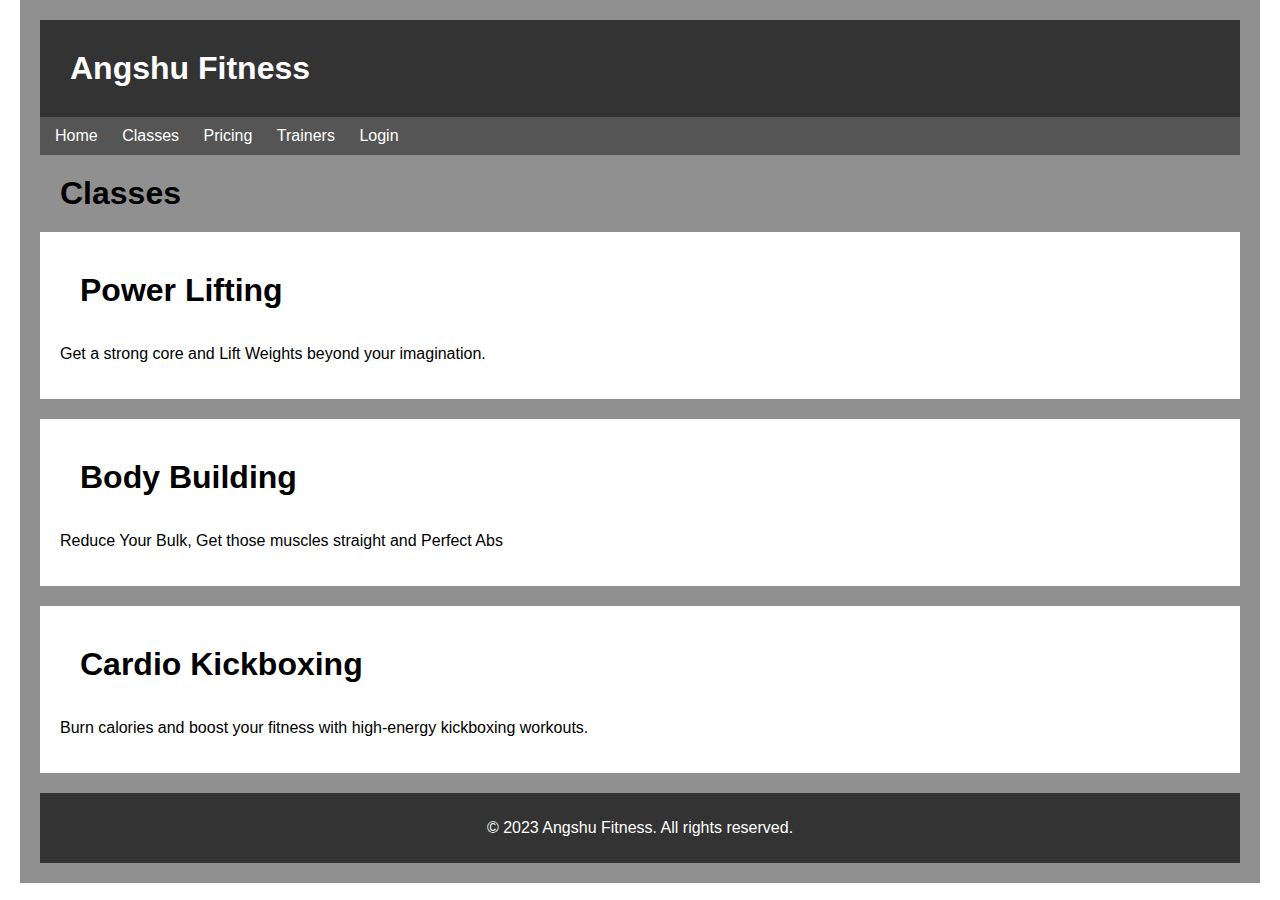
<file: public/classes.html>
<!DOCTYPE html>
<html>
<head>
    <title>Angshu Fitness - Classes</title>
    <link rel="stylesheet" type="text/css" href="styles.css">
    <script src="script.js"></script>
</head>
<body>
    <div class="container">
        <header>
            <h1>Angshu Fitness</h1>
        </header>
        <nav>
            <ul>
                <li><a href="..\index.html">Home</a></li>
                <li><a href=".\classes.html">Classes</a></li>
                <li><a href=".\pricing.html">Pricing</a></li>
                <li><a href=".\trainers.html">Trainers</a></li>
                <li><a href=".\login.html">Login</a></li>
            </ul>
        </nav>
        <section>
            <h2>Classes</h2>
            <div class="class-item">
                <h3>Power Lifting</h3>
                <p>Get a strong core and Lift Weights beyond your imagination.</p>
            </div>
            <div class="class-item">
                <h3>Body Building</h3>
                <p>Reduce Your Bulk, Get those muscles straight and Perfect Abs</p>
            </div>
            <div class="class-item">
                <h3>Cardio Kickboxing</h3>
                <p>Burn calories and boost your fitness with high-energy kickboxing workouts.</p>
            </div>
        </section>
        <footer>
            <p>&copy; 2023 Angshu Fitness. All rights reserved.</p>
        </footer>
    </div>
</body>
</html>
</file>
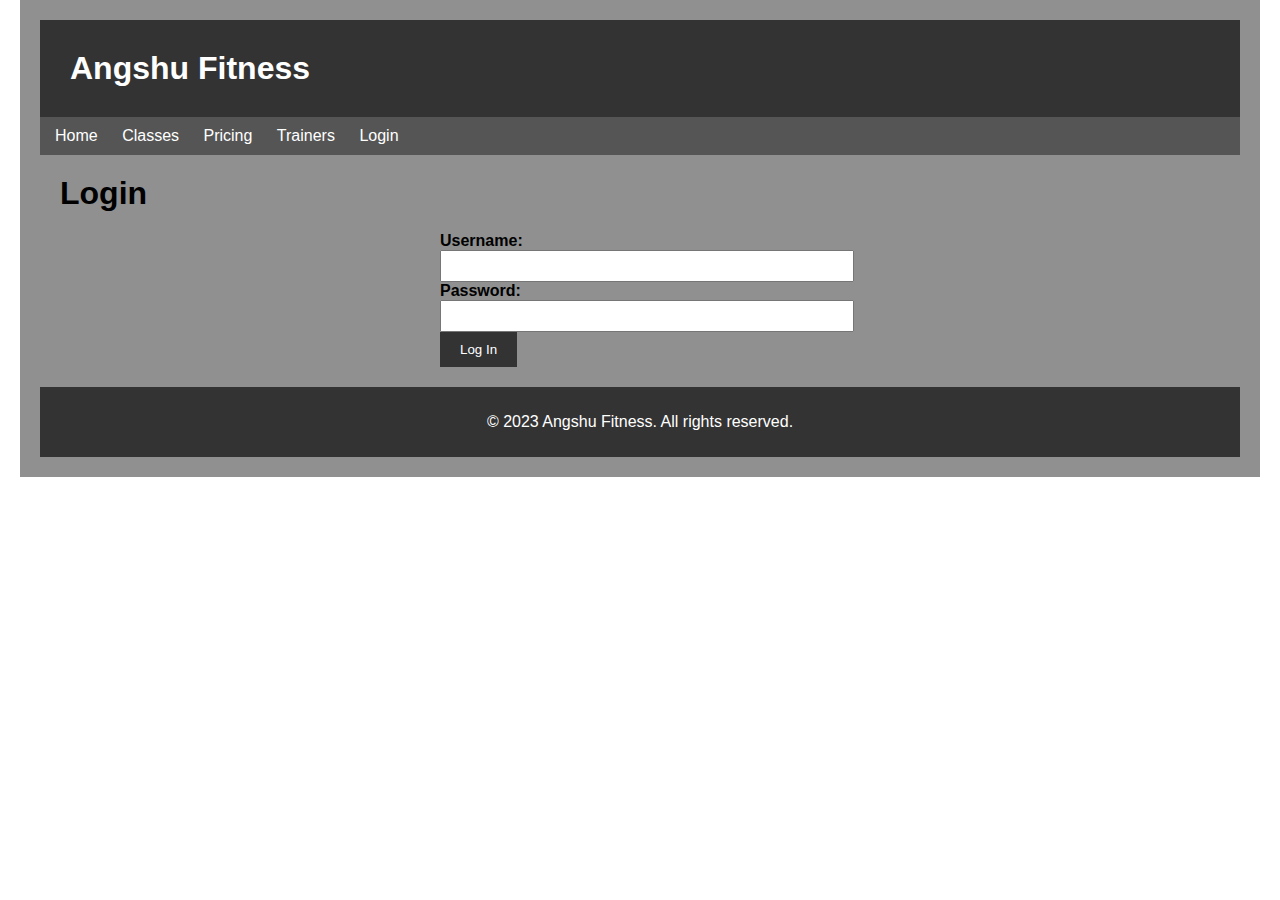
<file: public/login.html>
<!DOCTYPE html>
<html>
<head>
    <title>Angshu Fitness - Login</title>
    <link rel="stylesheet" type="text/css" href="styles.css">
    <script src=".\script.js"></script>
</head>
<body>
    <div class="container">
        <header>
            <h1>Angshu Fitness</h1>
        </header>
        <nav>
            <ul>
                <li><a href="..\index.html">Home</a></li>
                <li><a href=".\classes.html">Classes</a></li>
                <li><a href=".\pricing.html">Pricing</a></li>
                <li><a href=".\trainers.html">Trainers</a></li>
                <li><a href=".\login.html">Login</a></li>
            </ul>
        </nav>
        <section>
            <h2>Login</h2>
            <form id="login-form">
                <div>
                    <label for="username">Username:</label>
                    <input type="text" id="username" name="username" required>
                </div>
                <div>
                    <label for="password">Password:</label>
                    <input type="password" id="password" name="password" required>
                </div>
                <div>
                    <button type="submit">Log In</button>
                </div>
            </form>
        </section>
        <footer>
            <p>&copy; 2023 Angshu Fitness. All rights reserved.</p>
        </footer>
    </div>
    <script src=".\script.js"></script>
</body>
</html>
</file>
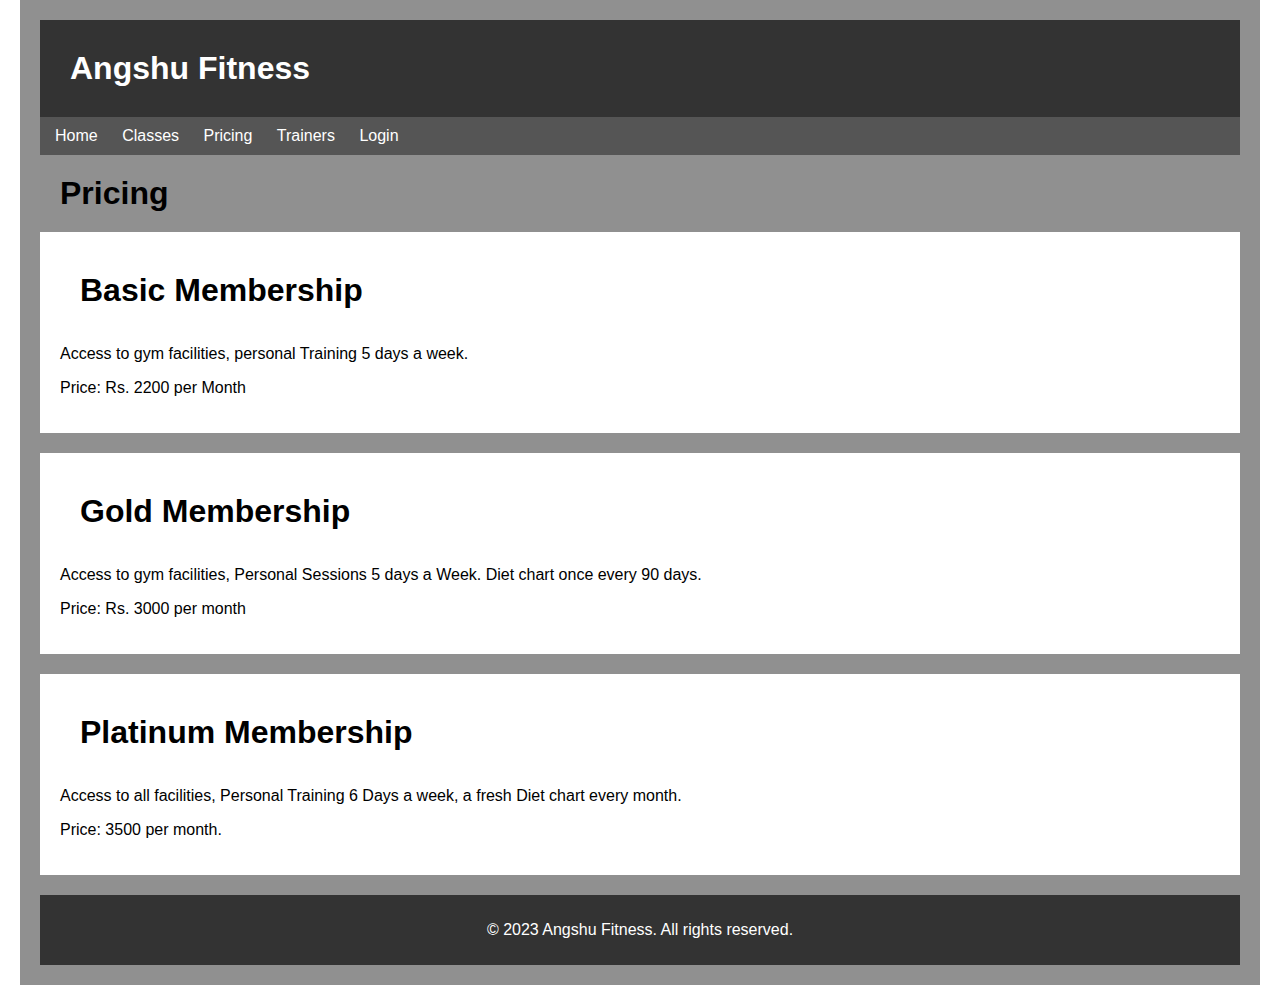
<file: public/pricing.html>
<!DOCTYPE html>
<html>
<head>
    <title>Angshu Fitness - Pricing</title>
    <link rel="stylesheet" type="text/css" href="styles.css">
    <script src="script.js"></script>
</head>
<body>
    <div class="container">
        <header>
            <h1>Angshu Fitness</h1>
        </header>
        <nav>
            <ul>
                <li><a href="..\index.html">Home</a></li>
                <li><a href=".\classes.html">Classes</a></li>
                <li><a href=".\pricing.html">Pricing</a></li>
                <li><a href=".\trainers.html">Trainers</a></li>
                <li><a href=".\login.html">Login</a></li>
            </ul>
        </nav>
        <section>
            <h2>Pricing</h2>
            <div class="pricing-item">
                <h3>Basic Membership</h3>
                <p>Access to gym facilities, personal Training 5 days a week.</p>
                <p>Price: Rs. 2200 per Month</p>
            </div>
            <div class="pricing-item">
                <h3>Gold Membership</h3>
                <p>Access to gym facilities, Personal Sessions 5 days a Week. Diet chart once every 90 days.</p>
                <p>Price: Rs. 3000 per month</p>
            </div>
            <div class="pricing-item">
                <h3>Platinum Membership</h3>
                <p>Access to all facilities, Personal Training 6 Days a week, a fresh Diet chart every month.</p>
                <p>Price: 3500 per month.</p>
            </div>
        </section>
        <footer>
            <p>&copy; 2023 Angshu Fitness. All rights reserved.</p>
        </footer>
    </div>
</body>
</html>
</file>
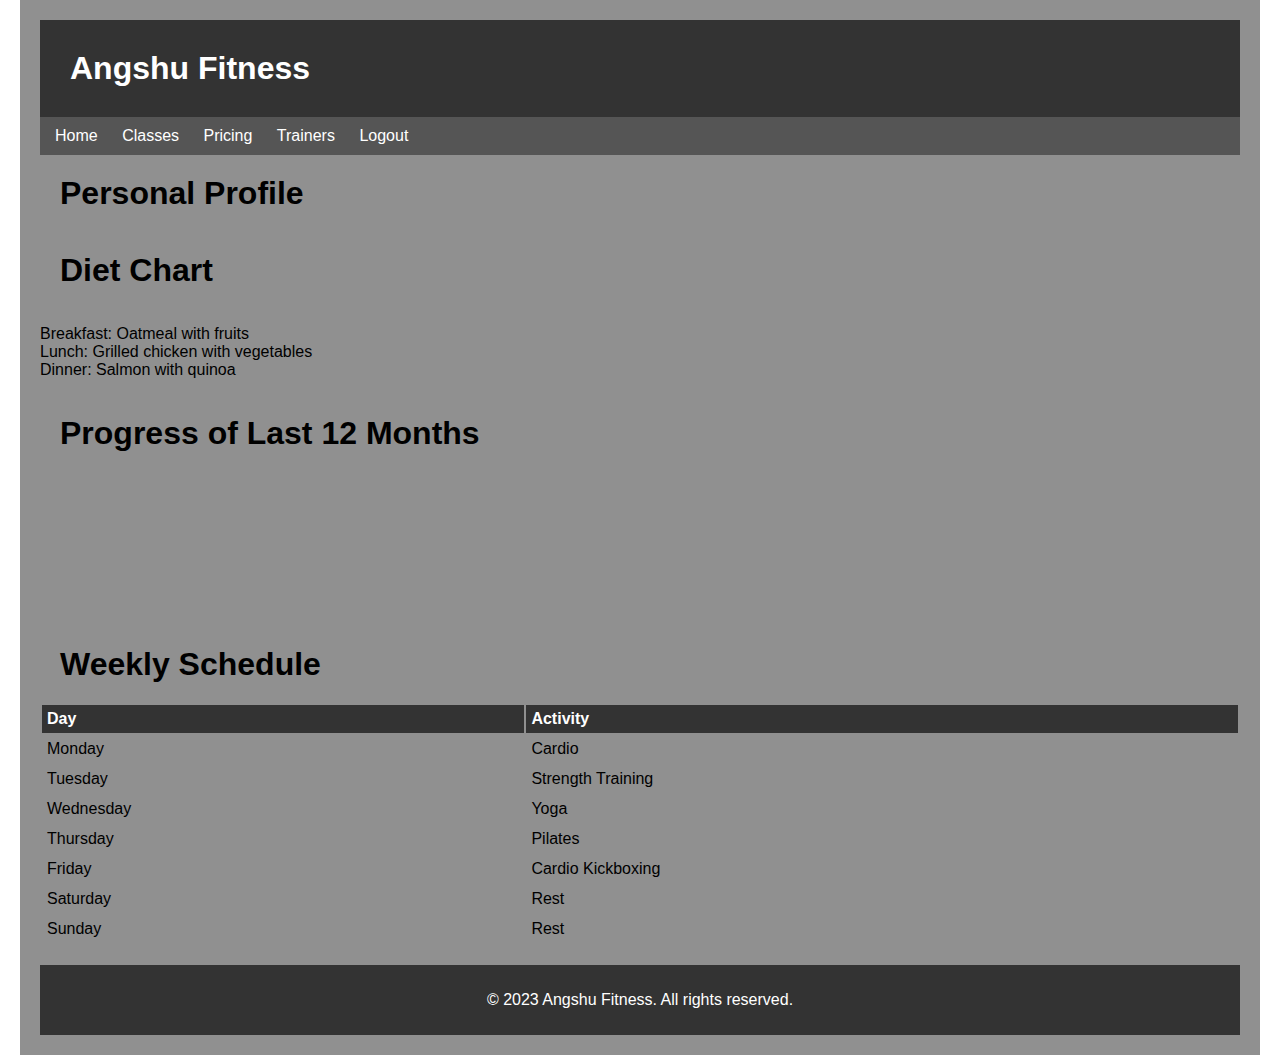
<file: public/profile.html>
<!DOCTYPE html>
<html>
<head>
    <title>Angshu Fitness - Profile</title>
    <link rel="stylesheet" type="text/css" href="styles.css">
    <script src="script.js"></script>
</head>
<body>
    <div class="container">
        <header>
            <h1>Angshu Fitness</h1>
        </header>
        <nav>
            <ul>
                <li><a href="..\index.html">Home</a></li>
                <li><a href=".\classes.html">Classes</a></li>
                <li><a href=".\pricing.html">Pricing</a></li>
                <li><a href=".\trainers.html">Trainers</a></li>
                <li><a href=".\login.html">Logout</a></li>
            </ul>
        </nav>
        <section>
            <h2>Personal Profile</h2>
            <div id="diet-chart">
                <h3>Diet Chart</h3>
                <ul>
                    <li>Breakfast: Oatmeal with fruits</li>
                    <li>Lunch: Grilled chicken with vegetables</li>
                    <li>Dinner: Salmon with quinoa</li>
                </ul>
            </div>
            <div id="progress">
                <h3>Progress of Last 12 Months</h3>
                <canvas id="progress-chart"></canvas>
            </div>
            <div id="weekly-schedule">
                <h3>Weekly Schedule</h3>
                <table>
                    <tr>
                        <th>Day</th>
                        <th>Activity</th>
                    </tr>
                    <tr>
                        <td>Monday</td>
                        <td>Cardio</td>
                    </tr>
                    <tr>
                        <td>Tuesday</td>
                        <td>Strength Training</td>
                    </tr>
                    <tr>
                        <td>Wednesday</td>
                        <td>Yoga</td>
                    </tr>
                    <tr>
                        <td>Thursday</td>
                        <td>Pilates</td>
                    </tr>
                    <tr>
                        <td>Friday</td>
                        <td>Cardio Kickboxing</td>
                    </tr>
                    <tr>
                        <td>Saturday</td>
                        <td>Rest</td>
                    </tr>
                    <tr>
                        <td>Sunday</td>
                        <td>Rest</td>
                    </tr>
                </table>
            </div>
        </section>
        <footer>
            <p>&copy; 2023 Angshu Fitness. All rights reserved.</p>
        </footer>
    </div>
</body>
</html>
</file>
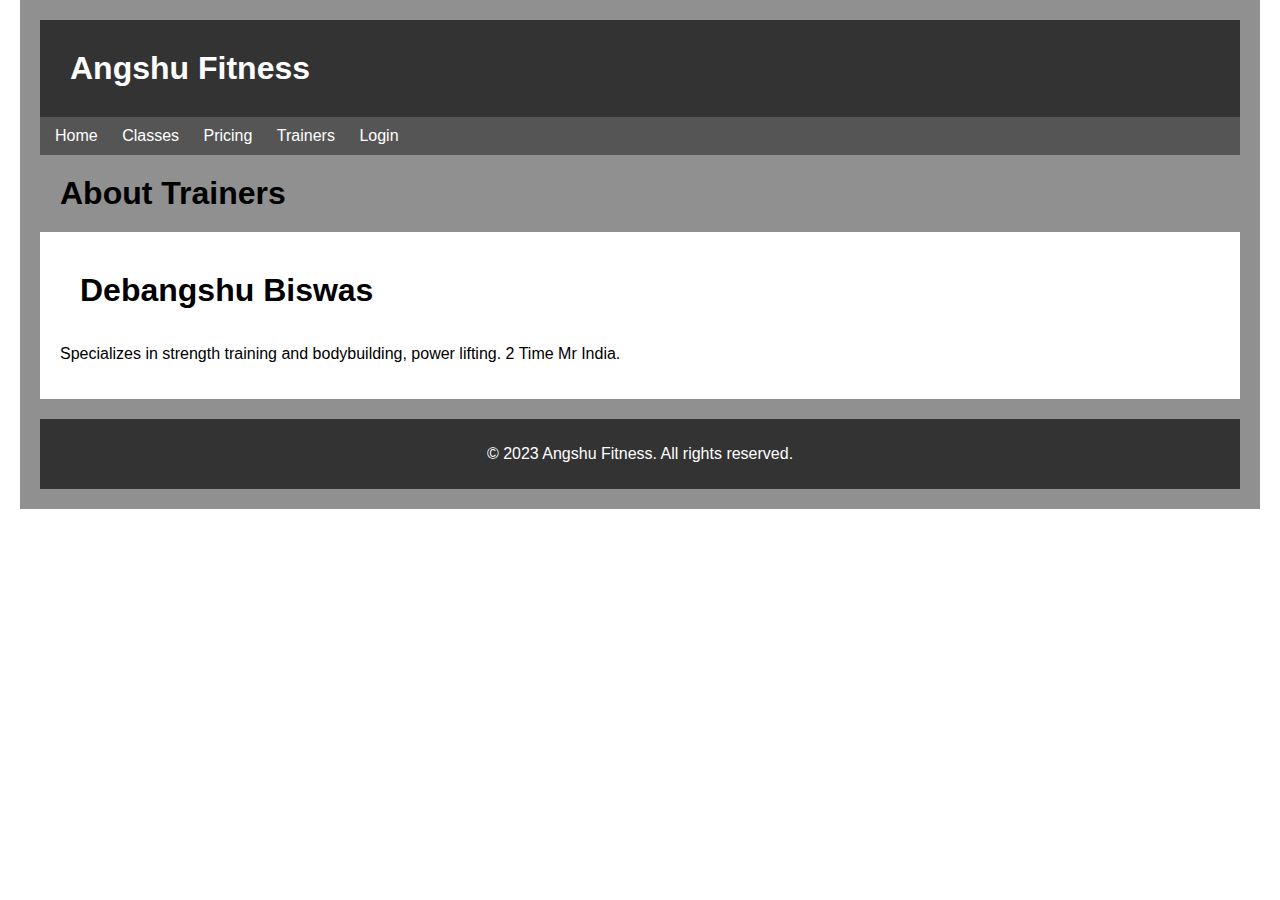
<file: public/trainers.html>
<!DOCTYPE html>
<html>
<head>
    <title>Angshu Fitness - Trainers</title>
    <link rel="stylesheet" type="text/css" href="styles.css">
    <script src="script.js"></script>
</head>
<body>
    <div class="container">
        <header>
            <h1>Angshu Fitness</h1>
        </header>
        <nav>
            <ul>
                <li><a href="..\index.html">Home</a></li>
                <li><a href=".\classes.html">Classes</a></li>
                <li><a href=".\pricing.html">Pricing</a></li>
                <li><a href=".\trainers.html">Trainers</a></li>
                <li><a href=".\login.html">Login</a></li>
            </ul>
        </nav>
        <section>
            <h2>About Trainers</h2>
            <div class="trainer-item">
                <h3>Debangshu Biswas</h3>
                <p>Specializes in strength training and bodybuilding, power lifting. 2 Time Mr India. </p>
            </div>
        </section>
        <footer>
            <p>&copy; 2023 Angshu Fitness. All rights reserved.</p>
        </footer>
    </div>
</body>
</html>
</file>
<file: public/styles.css>
body {
    font-family: 'Caveat', cursive;
    margin: 0;
    padding: 0;
}

.container {
    font-family: 'Caveat', cursive;
    font-family: 'Chakra Petch', sans-serif;
    max-width: 1200px;
    margin: 0 auto;
    padding: 20px;
    background-color: #909090;
}

header {
    background-color: #333;
    color: #fff;
    padding: 10px;
}

h1, h2, h3 {
    font-family: 'Caveat', cursive;
    font-family: 'Chakra Petch', sans-serif;
    margin: 0;
    padding: 20px;
    font-size: 32px;
}

nav {
    font-family: 'Caveat', cursive;
    font-family: 'Chakra Petch', sans-serif;
    background-color: #555;
    padding: 10px;
}

nav ul {
    margin: 0;
    padding: 0;
    list-style: none;
}

nav ul li {
    display: inline;
    margin-right: 10px;
}

nav ul li a {
    color: #fff;
    text-decoration: none;
    padding: 5px;
}

section {
    margin-bottom: 20px;
}

.banner {
    background-image: url('AngshuX\abc.jpg');
    background-size: cover;
    height: 300px;
}

.banner h2 {
    color: #fff;
    padding: 100px;
    font-size: 36px;
    text-align: center;
}

.class-item, .pricing-item, .trainer-item {
    background-color: #fff;
    padding: 20px;
    margin-bottom: 20px;
}

footer {
    background-color: #333;
    color: #fff;
    padding: 10px;
    text-align: center;
}

/* Additional Styles for Login and Profile Pages */

#login-form, #profile-form {
    max-width: 400px;
    margin: 0 auto;
}

.form-group {
    margin-bottom: 10px;
}

label {
    font-family: 'Caveat', cursive;
    font-family: 'Chakra Petch', sans-serif;
    display: block;
    font-weight: bold;
}

input[type="text"], input[type="email"], input[type="password"], textarea {
    width: 100%;
    padding: 5px;
    font-size: 16px;
}

button[type="submit"] {
    background-color: #333;
    color: #fff;
    border: none;
    padding: 10px 20px;
    cursor: pointer;
}

#diet-chart ul {
    list-style: none;
    padding: 0;
}

#progress-chart {
    max-width: 400px;
    margin: 0 auto;
}

#weekly-schedule table {
    width: 100%;
}

#weekly-schedule th, #weekly-schedule td {
    padding: 5px;
    text-align: left;
}

#weekly-schedule th {
    background-color: #333;
    color: #fff;
}
</file>
